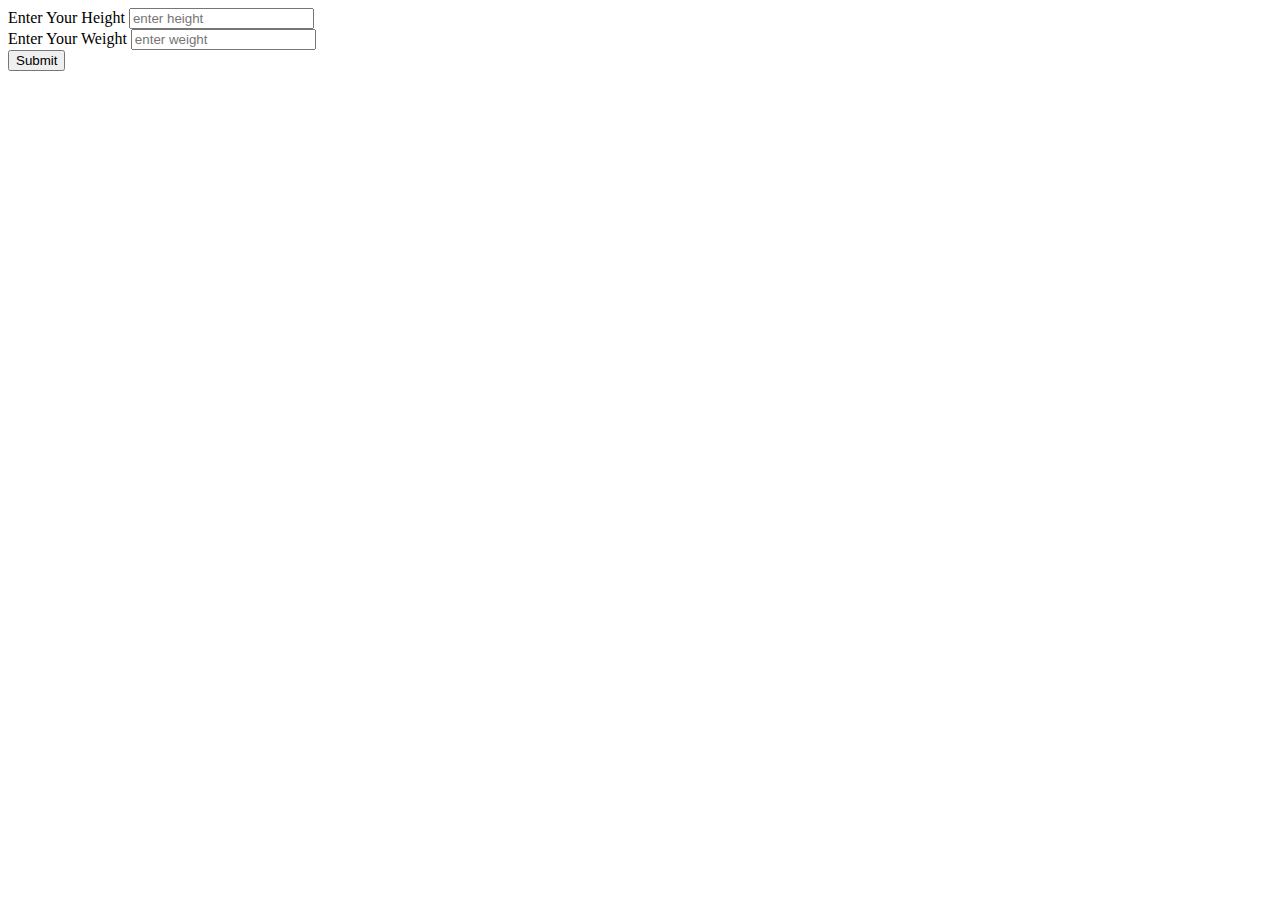
<file: index.html>
<!DOCTYPE html>
<html lang="en">
  <head>
    <title>Title</title>
    <!-- Required meta tags -->
    <meta charset="utf-8" />
    <meta
      name="viewport"
      content="width=device-width, initial-scale=1, shrink-to-fit=no"
    />

    <!-- Bootstrap CSS v5.2.1 -->
    <link
      href="https://cdn.jsdelivr.net/npm/bootstrap@5.3.2/dist/css/bootstrap.min.css"
      rel="stylesheet"
      integrity="sha384-T3c6CoIi6uLrA9TneNEoa7RxnatzjcDSCmG1MXxSR1GAsXEV/Dwwykc2MPK8M2HN"
      crossorigin="anonymous"
    />
  </head>

  <body>
    <header>
      <!-- place navbar here -->
    </header>

    <main>
      <form action="">
        <div class="container">
          <div class="mb-3">
            <label for="" class="form-label">Enter Your Height</label>
            <input
              type="text"
              class="form-control"
              name=""
              id="height"
              aria-describedby="emailHelpId"
              placeholder="enter height"
            />
          </div>
          <div class="mb-3">
            <label for="" class="form-label">Enter Your Weight</label>
            <input
              type="text"
              class="form-control"
              name=""
              id="weight"
              aria-describedby="emailHelpId"
              placeholder="enter weight"
            />
          </div>
          <button type="submit" class="btn btn-primary">Submit</button>

          <div id="result"></div>
        </div>
      </form>
    </main>
    <footer>
      <!-- place footer here -->
    </footer>
    <!-- Bootstrap JavaScript Libraries -->
    <script src="index.js"></script>
    <script
      src="https://cdn.jsdelivr.net/npm/@popperjs/core@2.11.8/dist/umd/popper.min.js"
      integrity="sha384-I7E8VVD/ismYTF4hNIPjVp/Zjvgyol6VFvRkX/vR+Vc4jQkC+hVqc2pM8ODewa9r"
      crossorigin="anonymous"
    ></script>

    <script
      src="https://cdn.jsdelivr.net/npm/bootstrap@5.3.2/dist/js/bootstrap.min.js"
      integrity="sha384-BBtl+eGJRgqQAUMxJ7pMwbEyER4l1g+O15P+16Ep7Q9Q+zqX6gSbd85u4mG4QzX+"
      crossorigin="anonymous"
    ></script>
  </body>
</html>
</file>
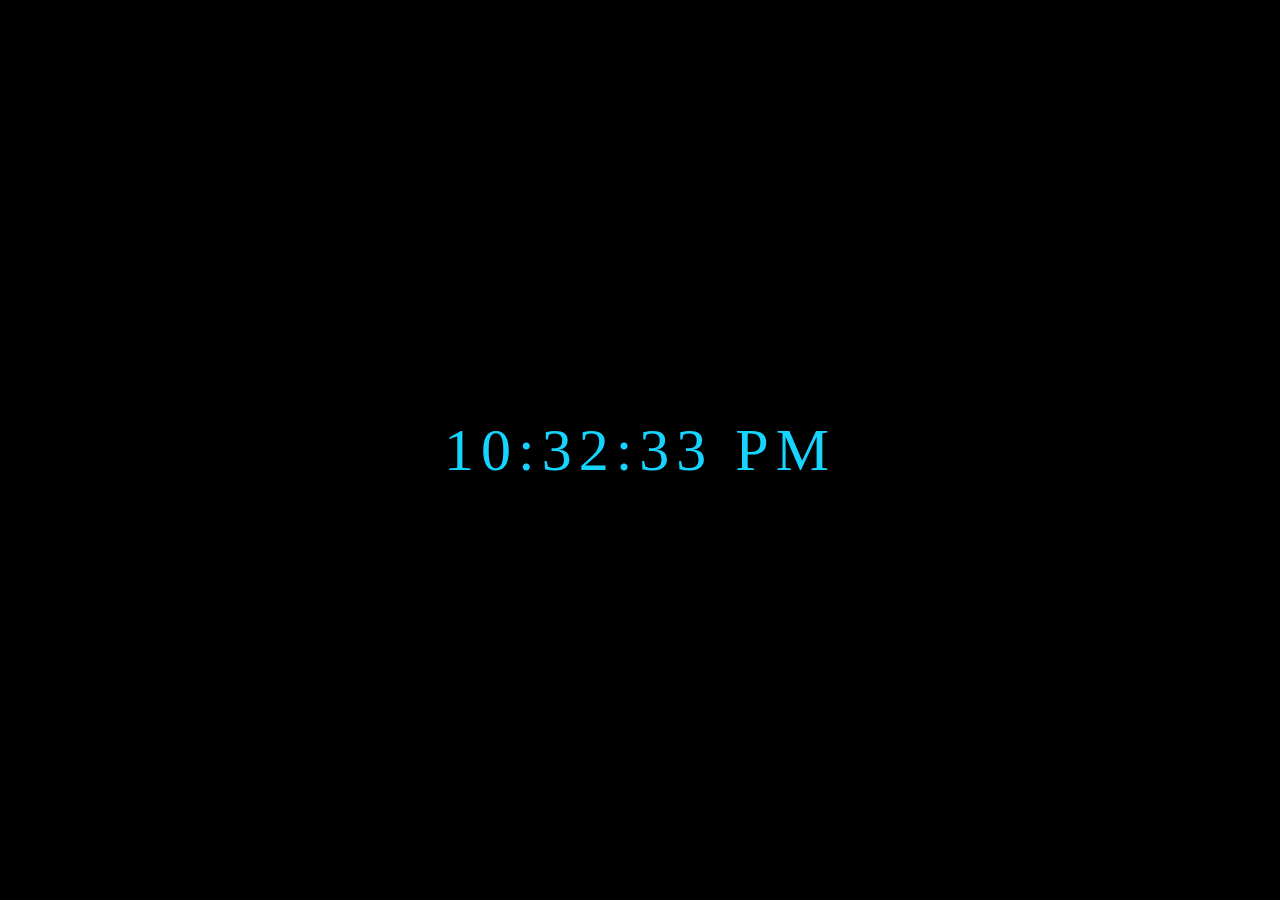
<file: clock.html>
<!DOCTYPE html>
<html lang="en">
  <head>
    <meta charset="UTF-8" />
    <meta name="viewport" content="width=device-width, initial-scale=1.0" />
    <title>Document</title>
    <style>
      body {
        background: black;
        font-family: "Courier New", Courier, monospace;
      }

      .clock {
        position: absolute;
        top: 50%;
        left: 50%;
        transform: translateX(-50%) translateY(-50%);
        color: #17d4fe;
        font-size: 60px;
        font-family: Orbitron;
        letter-spacing: 7px;
      }
    </style>
  </head>
  <body>
    <div id="MyClockDisplay" class="clock" onload="showTime()"></div>
  </body>
  <script>
    function showTime() {
      let date = new Date();
      let h = date.getHours(); // 0 - 23
      let m = date.getMinutes(); // 0 - 59
      let s = date.getSeconds(); // 0 - 59
      let session = "AM";

      if (h == 0) {
        h = 12;
      }

      if (h > 12) {
        h = h - 12;
        session = "PM";
      }

      h = h < 10 ? "0" + h : h;
      m = m < 10 ? "0" + m : m;
      s = s < 10 ? "0" + s : s;

      let time = h + ":" + m + ":" + s + " " + session;
      document.getElementById("MyClockDisplay").innerText = time;
      document.getElementById("MyClockDisplay").textContent = time;

      setTimeout(showTime, 1000);
    }

    showTime();
  </script>
</html>
</file>
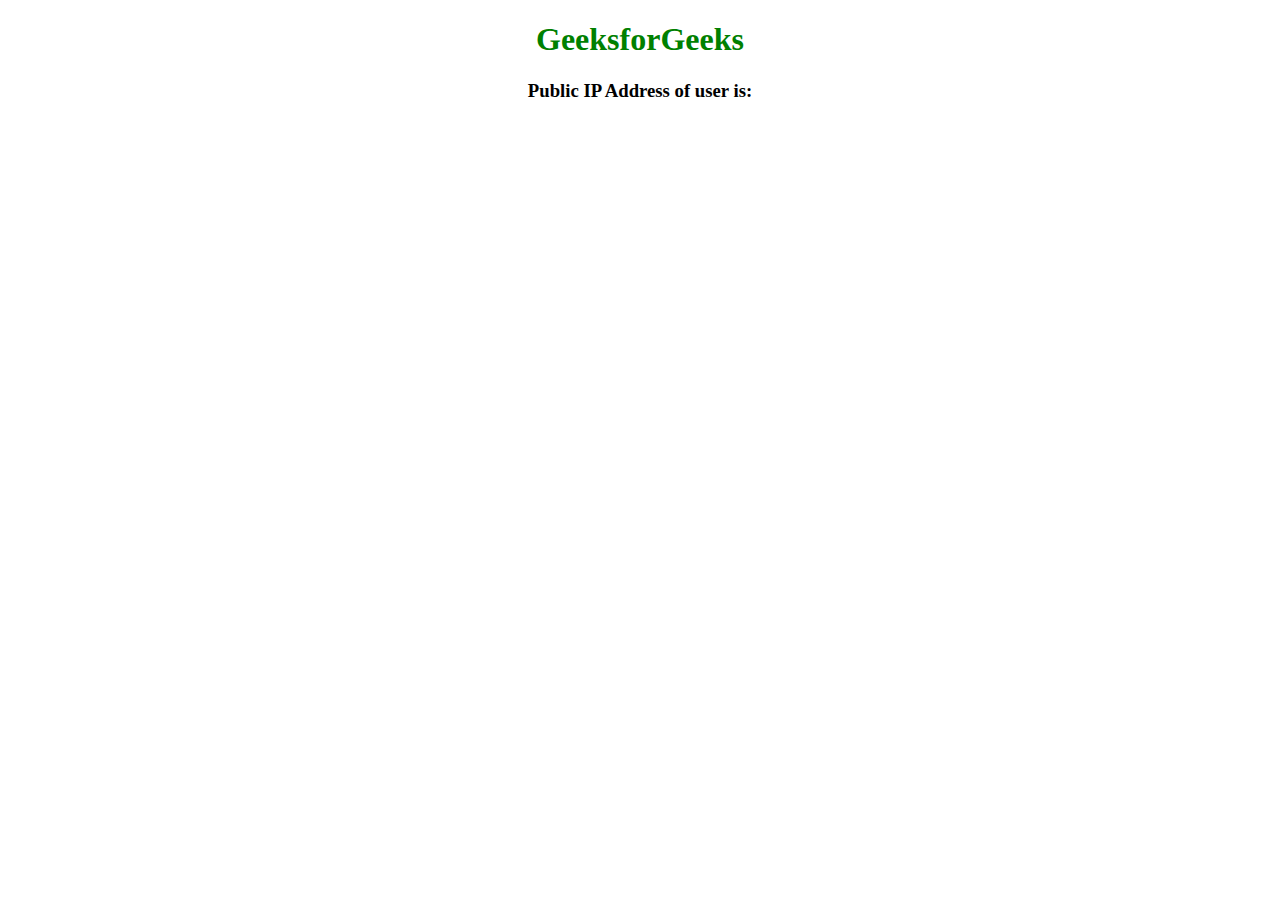
<file: ip.html>
<!DOCTYPE html>
<html>

<head>
	<title>
		Getting Clients IP
	</title>
	<style>
		p,
		h1 {
			color: green;
		}
	</style>

	<script src=
"https://ajax.googleapis.com/ajax/libs/jquery/3.2.1/jquery.min.js">
	</script>

	<script>
		/* Add "https://api.ipify.org?format=json" to 
		get the IP Address of user*/
		$(document).ready(()=>{
			$.getJSON("https://api.ipify.org?format=json",
			function (data) {

				// Displayin IP address on screen
				$("#gfg").html(data.ip);
			})
		});
	</script>
</head>

<body>
	<center>
		<h1>
			GeeksforGeeks
		</h1>
		<h3>
			Public IP Address of user is:
		</h3>
		<p id="gfg"></p>

	</center>
</body>

</html>
</file>
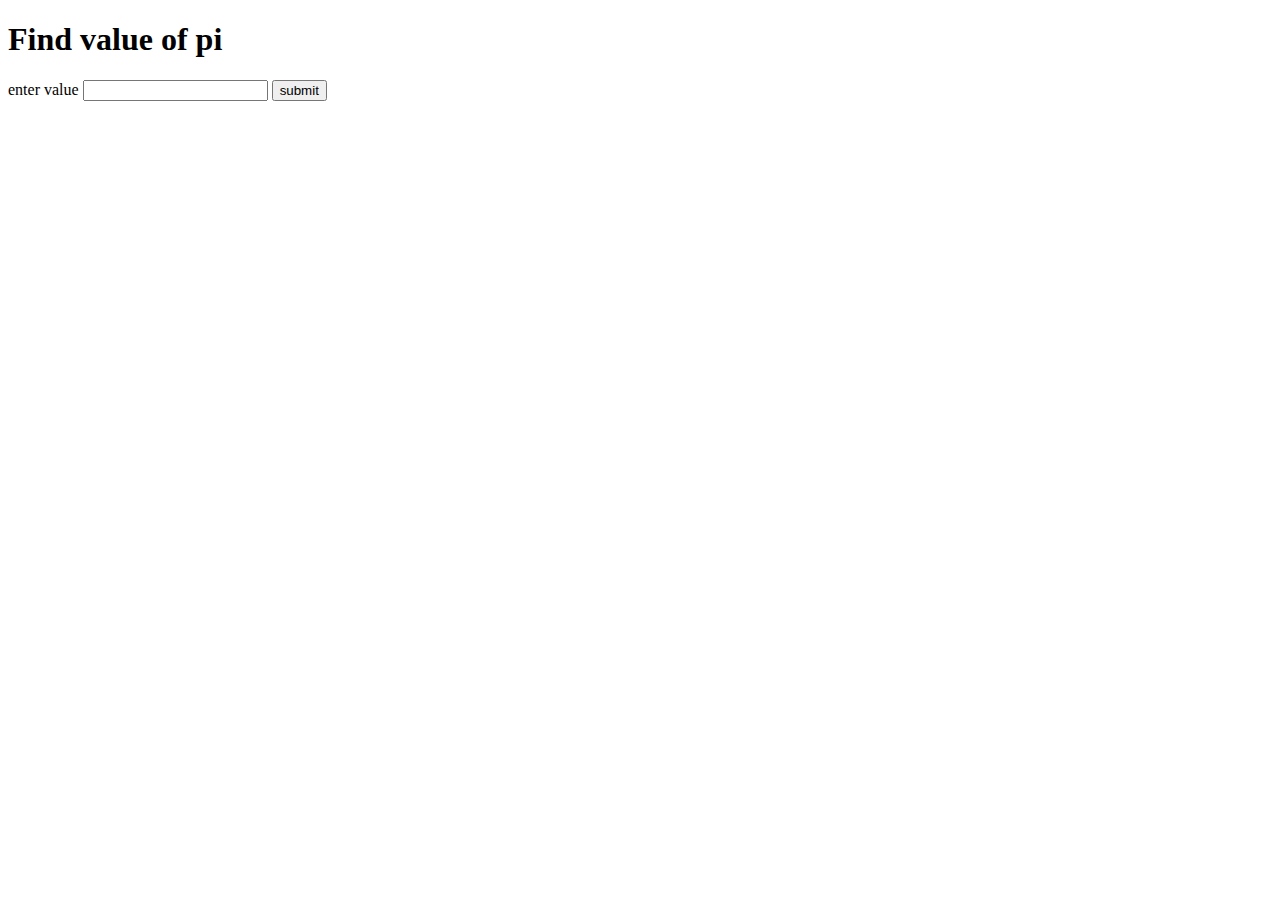
<file: piToCm.html>
<!DOCTYPE html>
<html lang="en">
  <head>
    <meta charset="UTF-8" />
    <meta name="viewport" content="width=device-width, initial-scale=1.0" />
    <title>Pi</title>
  </head>
  <body>
    <h1 id="myH1">Find value of pi</h1>
    <label for="">enter value</label>
    <input type="text" name="" id="myInput" />
    <button id="mySubmit">submit</button>
    <h3 id="myH3"></h3>

    <script>
      const pi = Math.PI;

      let radius;
      let circumference;

      document.getElementById("mySubmit").onclick = function () {
        radius = document.getElementById("myInput").value;
        radius = Number(radius);
        circumference = 2 * pi * radius;
        document.getElementById("myH3").textContent = `${circumference} CM`;
      };
    </script>
  </body>
</html>
</file>
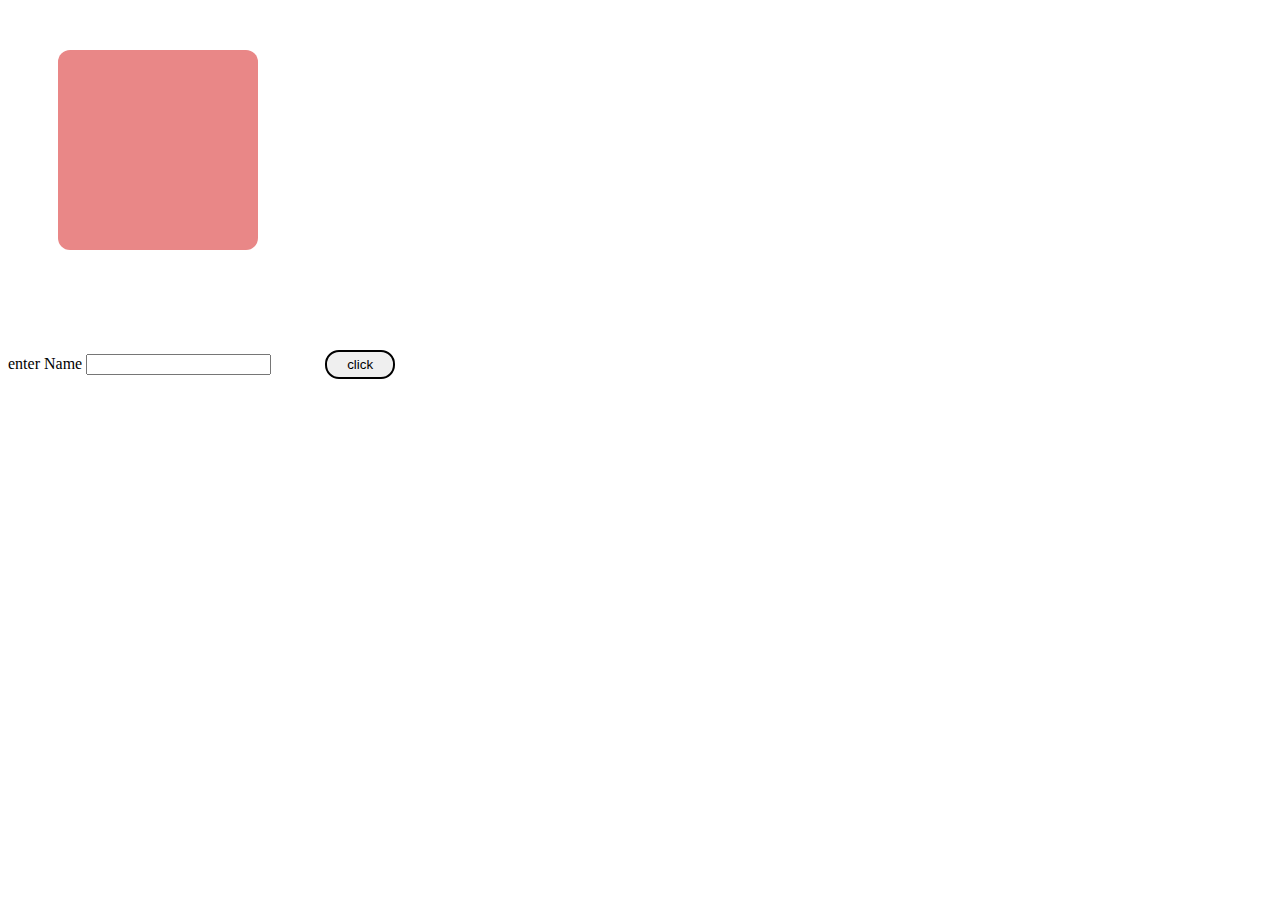
<file: script.html>
<!DOCTYPE html>
<html lang="en">
  <head>
    <meta charset="UTF-8" />
    <meta name="viewport" content="width=device-width, initial-scale=1.0" />
    <title>Document</title>
    <style>
      button {
        border: 2px solid black;
        padding: 5px 20px 5px 20px;
        border-radius: 14px;
        margin: 50px;
        cursor: pointer;
      }
      button:hover {
        background-color: rgba(193, 80, 193, 0.2);
        color: #fff;
      }
      p {
        background-color: rgb(233, 135, 135);
        margin: 50px;
        width: 200px;
        height: 200px;
        border-radius: 12px;
        align-items: center;
        text-align: center;
        font-size: 21px;
        display: flex;
        justify-content: center;
        transition: all 0.2s ease-in-out;
      }
      p:hover {
        /* scale: 1.2; */
        transform: scale(1.2);
      }
    </style>
  </head>
  <body>
    <div class="conatiner">
      <p id="demo"></p>
      <form action="">
        <label for="name">enter Name</label>
        <input type="text" name="" id="name" />
        <button type="submit" id="btn">click</button>
      </form>
    </div>
    <script src="script.js"></script>
  </body>
</html>
</file>
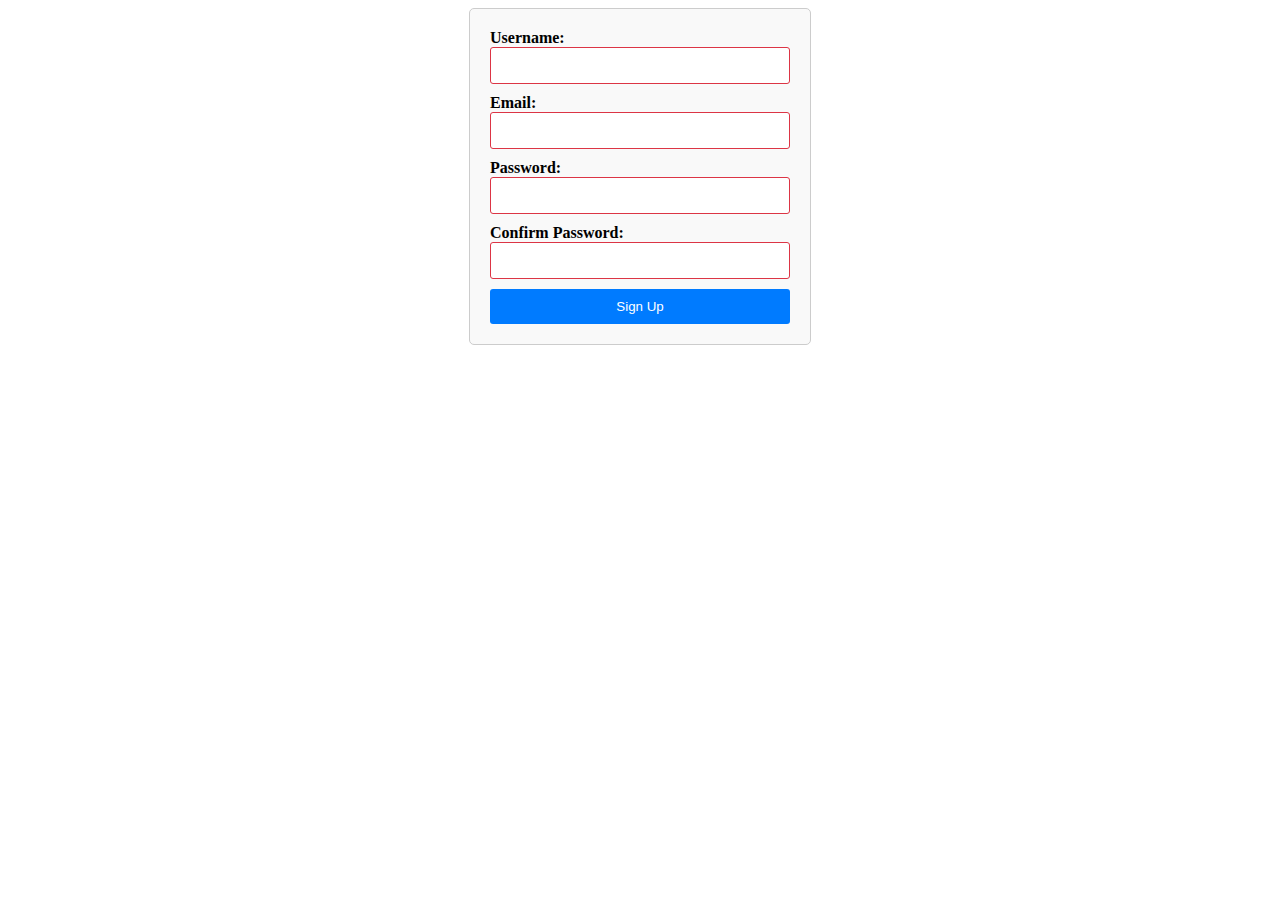
<file: signup.html>
<!DOCTYPE html>
<html lang="en">
  <head>
    <meta charset="UTF-8" />
    <meta name="viewport" content="width=device-width, initial-scale=1.0" />
    <title>Document</title>
    <style>
      /* Styling for the form container */
      form {
        width: 300px;
        margin: 0 auto;
        padding: 20px;
        border: 1px solid #ccc;
        border-radius: 5px;
        background-color: #f9f9f9;
      }

      /* Styling for labels */
      label {
        font-weight: bold;
      }

      /* Styling for input fields */
      input[type="text"],
      input[type="email"],
      input[type="password"] {
        width: 100%;
        padding: 10px;
        margin-bottom: 10px;
        border: 1px solid #ccc;
        border-radius: 3px;
        box-sizing: border-box; /* ensures padding is included in width */
      }

      /* Styling for submit button */
      input[type="submit"] {
        width: 100%;
        padding: 10px;
        border: none;
        border-radius: 3px;
        background-color: #007bff;
        color: #fff;
        cursor: pointer;
        transition: background-color 0.3s;
      }

      input[type="submit"]:hover {
        background-color: #0056b3;
      }

      /* Styling for input fields when focused */
      input[type="text"]:focus,
      input[type="email"]:focus,
      input[type="password"]:focus {
        border-color: #007bff;
        box-shadow: 0 0 5px rgba(0, 123, 255, 0.5);
      }

      /* Styling for input fields when there's an error */
      input:invalid {
        border-color: #dc3545;
      }

      /* Styling for submit button when hovered */
      input[type="submit"]:hover {
        background-color: #0056b3;
        transform: translateY(-2px);
        box-shadow: 0 4px 6px rgba(0, 0, 0, 0.1);
      }

      /* Styling for submit button when focused */
      input[type="submit"]:focus {
        outline: none;
        box-shadow: 0 0 5px rgba(0, 123, 255, 0.5);
      }
    </style>
  </head>
  <body>
    <form id="submision-form" action="/signup" method="post">
      <label for="username">Username:</label><br />
      <input type="text" id="username" name="username" required /><br />

      <label for="email">Email:</label><br />
      <input type="email" id="email" name="email" required /><br />

      <label for="password">Password:</label><br />
      <input type="password" id="password" name="password" required /><br />

      <label for="confirm_password">Confirm Password:</label><br />
      <input
        type="password"
        id="confirm_password"
        name="confirm_password"
        required
      /><br />
      <span id="error"></span>

      <input type="submit" value="Sign Up" />
    </form>
    <script>
      // function passwordValidation() {
      //   const password = document.querySelector("#password").value;
      //   const conPassword = document.querySelector("#confirm_password").value;

      //   if (password !== conPassword) {
      //     let errorMessage = "Password Not matching";
      //     document.getElementById("error").innerHTML = errorMessage;

      //     return false;
      //   }
      //   return true;
      // }

      // document
      //   .getElementById("submision-form")
      //   .addEventListener("submit", function (e) {
      //     if (!passwordValidation()) {
      //       e.preventDefault();
      //     }
      //   });

      // optimize approach
      function formSubmission() {
        const password = document.querySelector("#password");
        const con_password = document.querySelector("#confirm_password");
        const errorElement = document.querySelector("#error");

        const pass = password.value;
        const conpass = con_password.value;

        if (pass !== conpass) {
          errorElement.textContent = "password not matching";
          return false;
        } else {
          errorElement.textContent = "";
          return true;
        }
      }

      document
        .getElementById("submision-form")
        .addEventListener("submit", function (e) {
          if (!formSubmission()) {
            e.preventDefault();
          }
        });
    </script>
  </body>
</html>
</file>
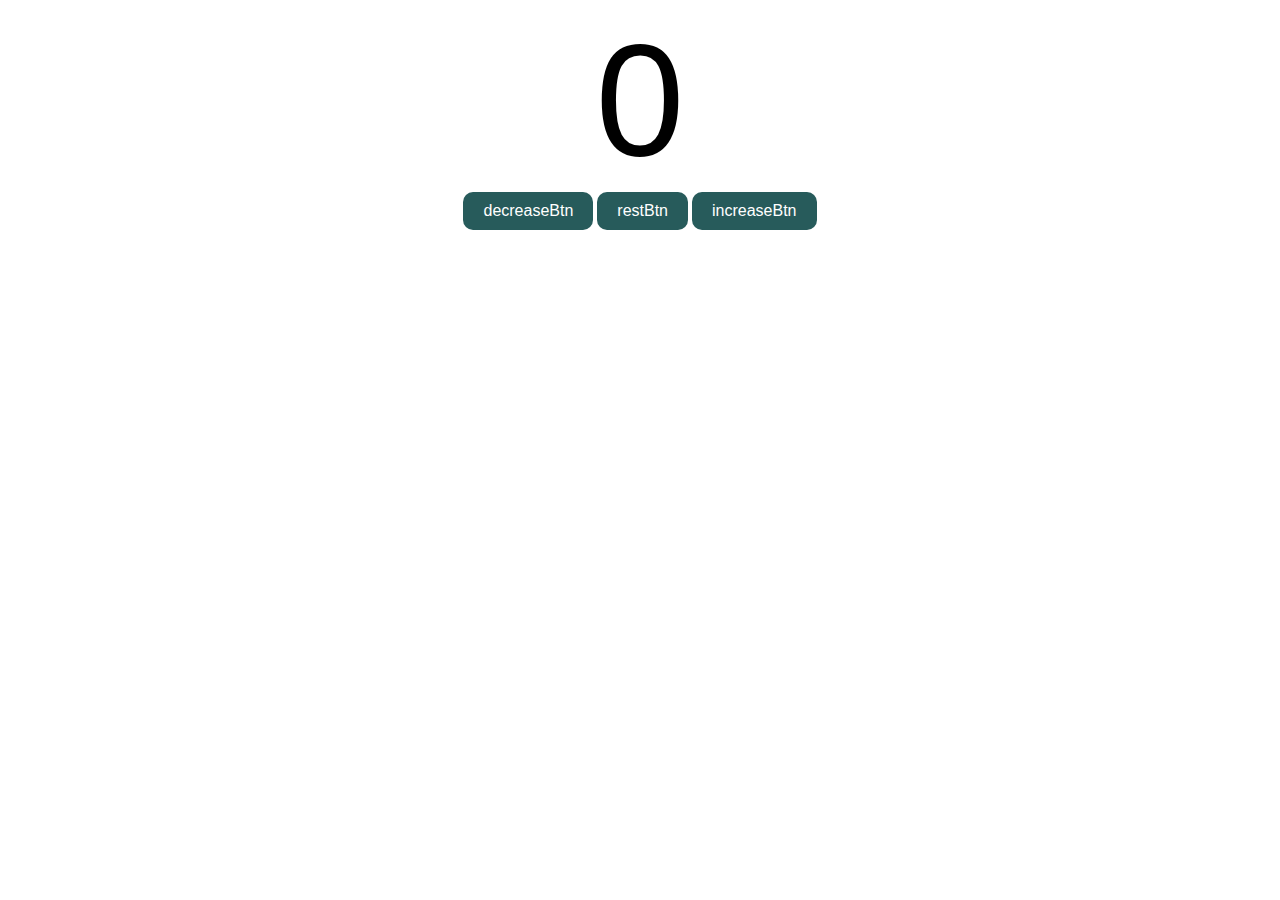
<file: count number/countPro.html>
<!DOCTYPE html>
<html lang="en">
  <head>
    <meta charset="UTF-8" />
    <meta name="viewport" content="width=device-width, initial-scale=1.0" />
    <title>count</title>
    <link rel="stylesheet" href="style.css" />
  </head>
  <body>
    <label for="countLabel" id="countLabel">0</label>
    <div class="container">
      <button id="decreaseBtn" class="btn">decreaseBtn</button>
      <button id="resetBtn" class="btn">restBtn</button>
      <button id="increaseBtn" class="btn">increaseBtn</button>
    </div>

    <script src="count.js"></script>
  </body>
</html>
</file>
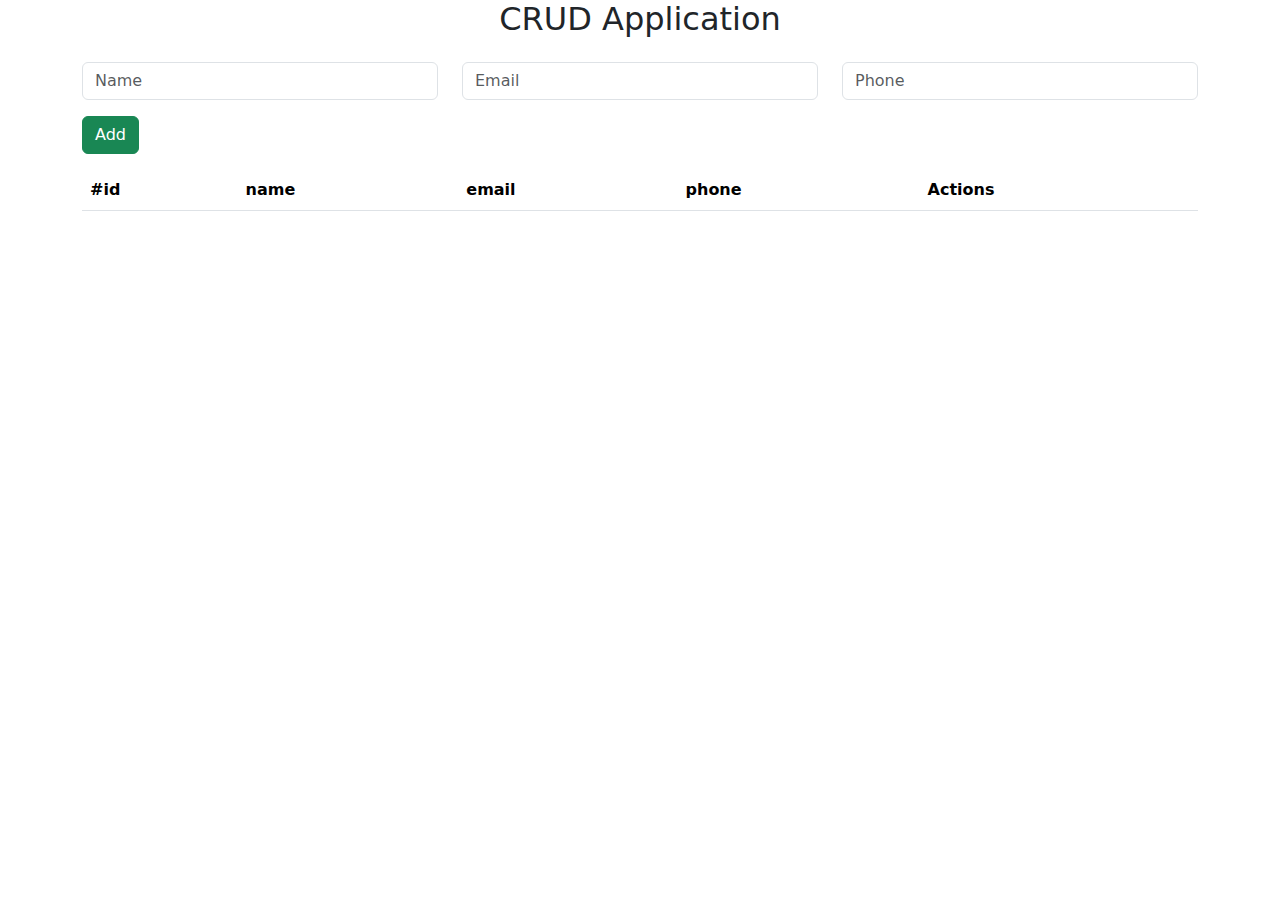
<file: CRUD/crud.html>
<!DOCTYPE html>
<html lang="en">
  <head>
    <meta charset="UTF-8" />
    <meta name="viewport" content="width=device-width, initial-scale=1.0" />
    <title>CRUD Application</title>
    <link
      href="https://cdn.jsdelivr.net/npm/bootstrap@5.3.3/dist/css/bootstrap.min.css"
      rel="stylesheet"
      integrity="sha384-QWTKZyjpPEjISv5WaRU9OFeRpok6YctnYmDr5pNlyT2bRjXh0JMhjY6hW+ALEwIH"
      crossorigin="anonymous"
    />
  </head>
  <body>
    <div class="container">
      <h2 class="text-center mb-4">CRUD Application</h2>
      <div class="row mb-3">
        <div class="col-sm-4">
          <input
            type="text"
            id="nameInput"
            class="form-control"
            placeholder="Name"
          />
        </div>
        <div class="col-sm-4">
          <input
            type="text"
            id="emailInput"
            class="form-control"
            placeholder="Email"
          />
        </div>
        <div class="col-sm-4">
          <input
            type="text"
            id="phoneInput"
            class="form-control"
            placeholder="Phone"
          />
        </div>
      </div>
      <div class="row mb-3">
        <div class="col">
          <button onclick="addEntry()" class="btn btn-success">Add</button>
        </div>
      </div>
      <table class="table">
        <thead>
          <tr>
            <th scope="col">#id</th>
            <th scope="col">name</th>
            <th scope="col">email</th>
            <th scope="col">phone</th>
            <th scope="col">Actions</th>
          </tr>
        </thead>
      </table>
      <ul id="entries" class="list-group"></ul>
    </div>

    <script>
      let entries = [];

      function renderEntries() {
        const entriesList = document.getElementById("entries");
        entriesList.innerHTML = "";
        let i = 0; // Reset index for each render

        entries.forEach((entry, index) => {
          const li = document.createElement("li");
          li.classList.add("list-group-item");
          li.innerHTML = `
          <table class="table">
            
            <tbody>
              <tr>
                <th scope="row">${++i}</th>
                <td>${entry.name}</td>
                <td>${entry.email}</td>
                <td>${entry.phone}</td>
                <td>
                  <button class='btn btn-primary' onclick="editEntry(${index})">Edit</button>
                  <button class='btn btn-danger' onclick="deleteEntry(${index})">Delete</button>
                </td>
              </tr>
            </tbody>
          </table>`;
          entriesList.appendChild(li);
        });
      }

      function addEntry() {
        const name = document.getElementById("nameInput").value;
        const email = document.getElementById("emailInput").value;
        const phone = document.getElementById("phoneInput").value;

        if (name && email && phone) {
          entries.push({ name, email, phone });
          renderEntries();
          clearInputs();
        } else {
          alert("Please fill in all fields");
        }
      }

      function editEntry(index) {
        const entry = entries[index];
        document.getElementById("nameInput").value = entry.name;
        document.getElementById("emailInput").value = entry.email;
        document.getElementById("phoneInput").value = entry.phone;

        entries.splice(index, 1);
        renderEntries();
      }

      function deleteEntry(index) {
        entries.splice(index, 1);
        renderEntries();
      }

      function clearInputs() {
        document.getElementById("nameInput").value = "";
        document.getElementById("emailInput").value = "";
        document.getElementById("phoneInput").value = "";
      }

      renderEntries();
    </script>
  </body>
</html>
</file>
<file: count number/style.css>
#countLabel {
  display: block;
  font-size: 10em;
  font-family: Arial, Helvetica, sans-serif;
  text-align: center;
}
.container {
  text-align: center;
}
button {
  padding: 10px 20px;
  border-radius: 10px;
  color: white;
  background-color: rgb(39, 91, 91);
  border: none;
  font-size: 1em;
  cursor: pointer;
}
</file>
